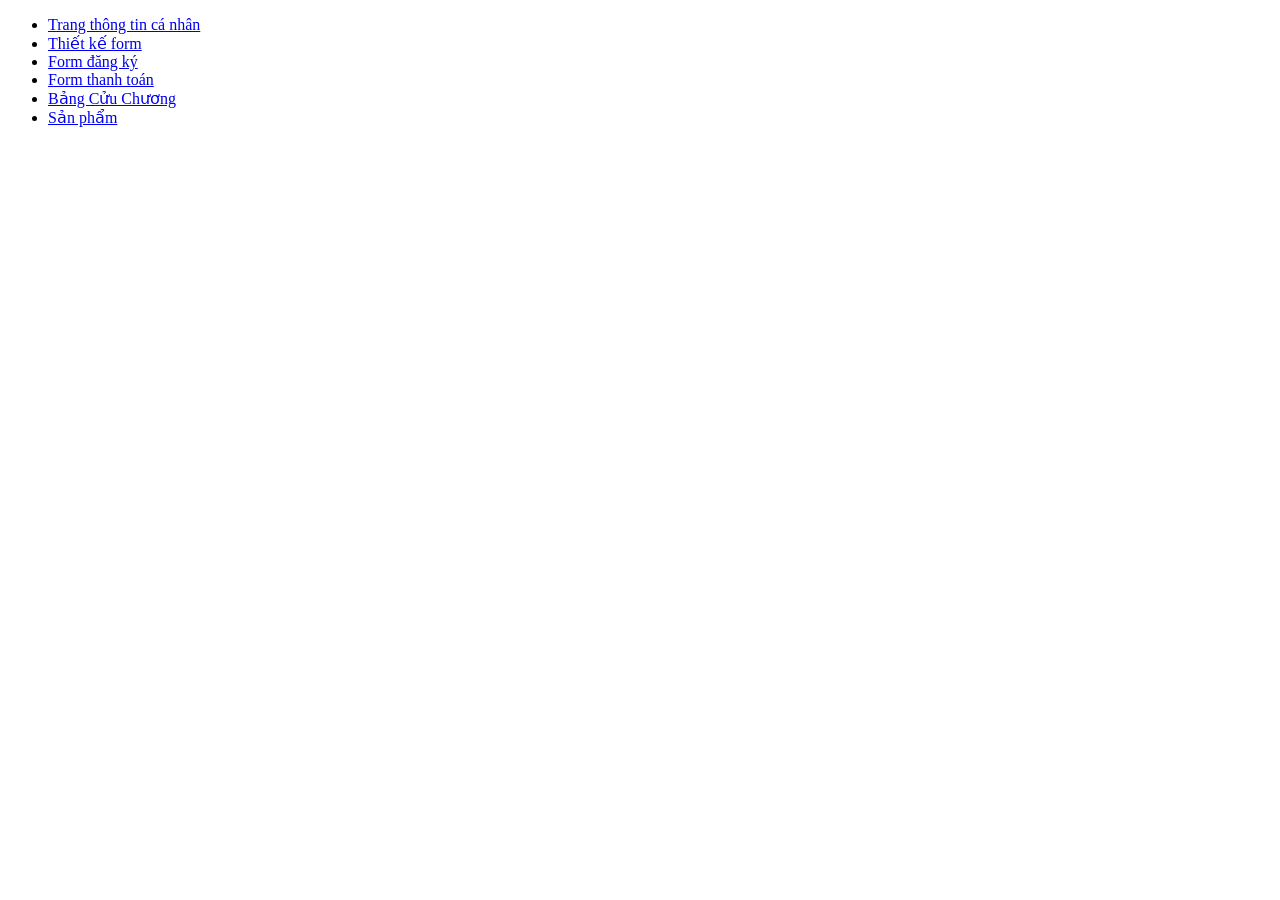
<file: index.html>
﻿<!DOCTYPE html> 
<html lang="vi"> 
<head>
    <title>Thiết kế web với HTML, CSS</title> 
    <meta charset="utf-8">		
</head>
<body> 
    <ul> 
        <li> 
            <a href="html/page1.html">Trang thông tin cá nhân</a> 
        </li> 
        <li> 
            <a href="html/page2.html">Thiết kế form</a> 
        </li> 
        <li> 
            <a href="html/page3.html">Form đăng ký</a> 
        </li> 
        <li> 
            <a href="html/page4.html">Form thanh toán</a> 
        </li> 
        <li> 
            <a href="html/page5.html">Bảng Cửu Chương</a> 
        </li> 
        <li> 
            <a href="html/page6.html">Sản phẩm </a> 
        </li> 
    </ul> 
</body> 

</html>
</file>
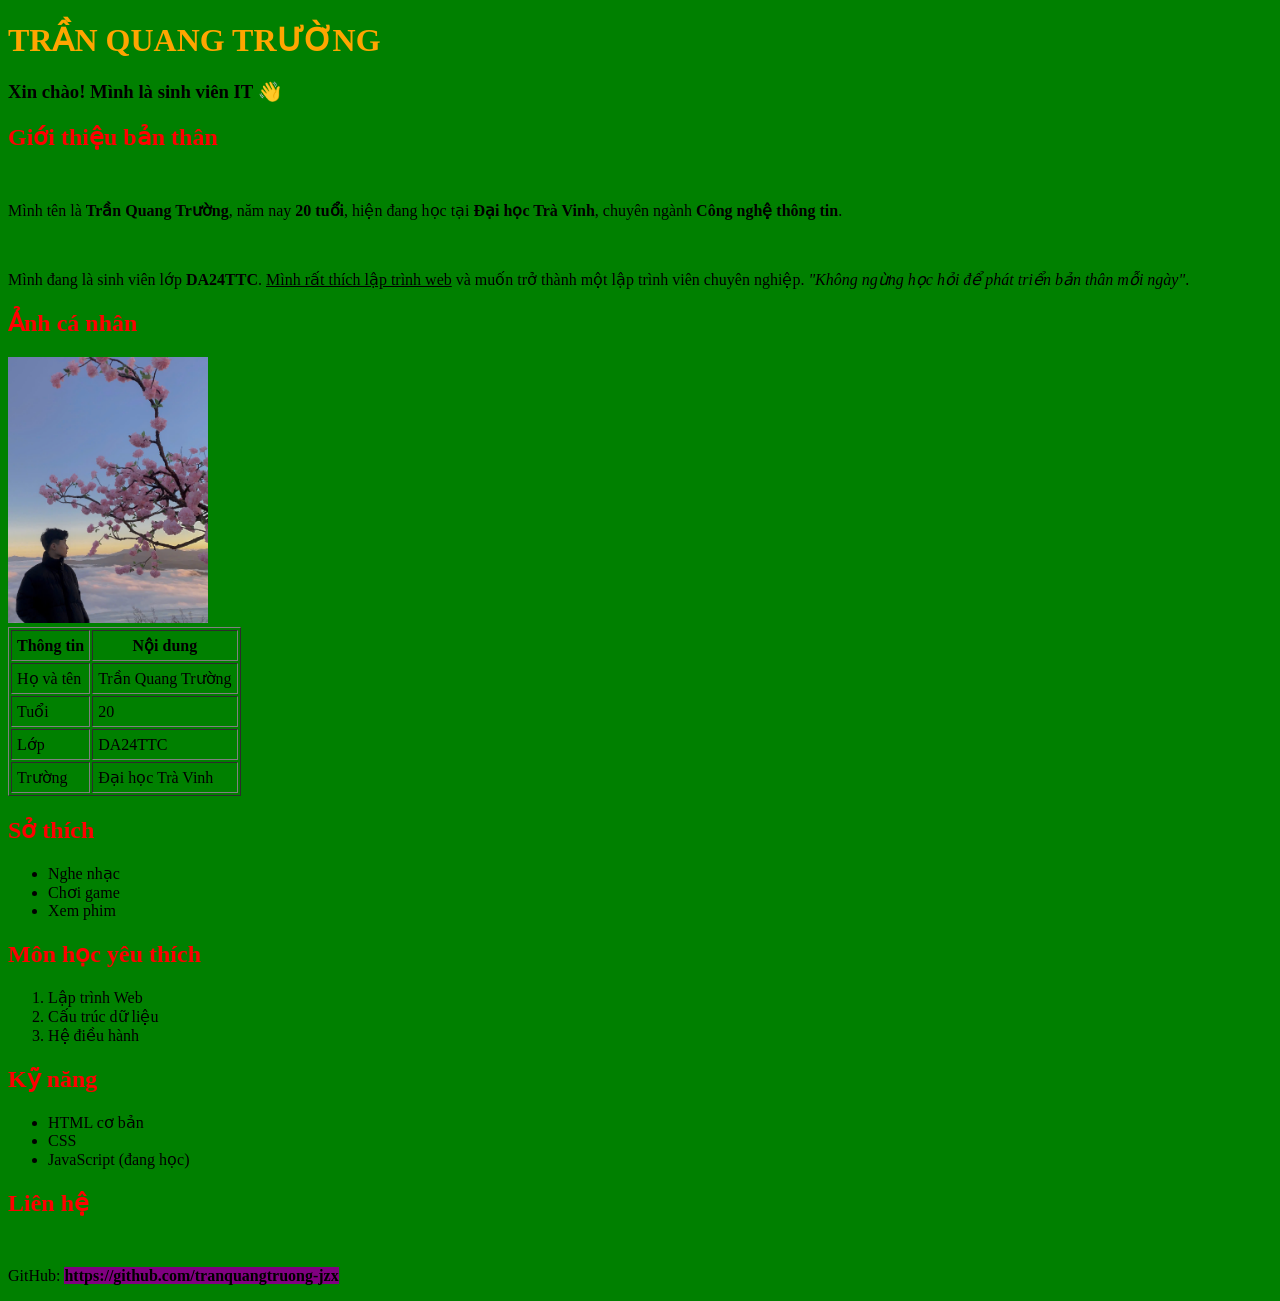
<file: html/page1.html>
﻿<!DOCTYPE html>
<html>
<head>
    <title>Thông tin cá nhân</title>
    <meta charset="UTF-8">
	<link rel="stylesheet" href="../css/style1.css">
</head>

<body>

    <h1>TRẦN QUANG TRƯỜNG</h1>
    <h3>Xin chào! Mình là sinh viên IT 👋</h3>

    <h2>Giới thiệu bản thân</h2>

    <p>
        Mình tên là <b>Trần Quang Trường</b>, năm nay <b>20 tuổi</b>, hiện đang học tại 
        <b>Đại học Trà Vinh</b>, chuyên ngành <b>Công nghệ thông tin</b>.
    </p>

    <p>
        Mình đang là sinh viên lớp <b>DA24TTC</b>. 
        <u>Mình rất thích lập trình web</u> và muốn trở thành một lập trình viên chuyên nghiệp. 
        <i>"Không ngừng học hỏi để phát triển bản thân mỗi ngày"</i>.
    </p>

    <h2>Ảnh cá nhân</h2>
    <img src="../assets/images/hinhanh.jpg" alt="Ảnh cá nhân" width="200"	>
      
        <table border="1" cellpadding="5">
        <tr>
            <th>Thông tin</th>
            <th>Nội dung</th>
        </tr>
        <tr>
            <td>Họ và tên</td>
            <td>Trần Quang Trường</td>
        </tr>
        <tr>
            <td>Tuổi</td>
            <td>20</td>
        </tr>
        <tr>
            <td>Lớp</td>
            <td>DA24TTC</td>
        </tr>
        <tr>
            <td>Trường</td>
            <td>Đại học Trà Vinh</td>
        </tr>
    </table>


    <h2>Sở thích</h2>
    <ul>
        <li>Nghe nhạc</li>
        <li>Chơi game</li>
        <li>Xem phim</li>
    </ul>

    <h2>Môn học yêu thích</h2>
    <ol>
        <li>Lập trình Web</li>
        <li>Cấu trúc dữ liệu</li>
        <li>Hệ điều hành</li>
    </ol>

    <h2>Kỹ năng</h2>
    <ul>
        <li>HTML cơ bản</li>
        <li>CSS</li>
        <li>JavaScript (đang học)</li>
    </ul>

    <h2>Liên hệ</h2>
    <p>
        
        	GitHub: <a href="">https://github.com/tranquangtruong-jzx</a><br>
    </p>

</body>
</html>
</file>
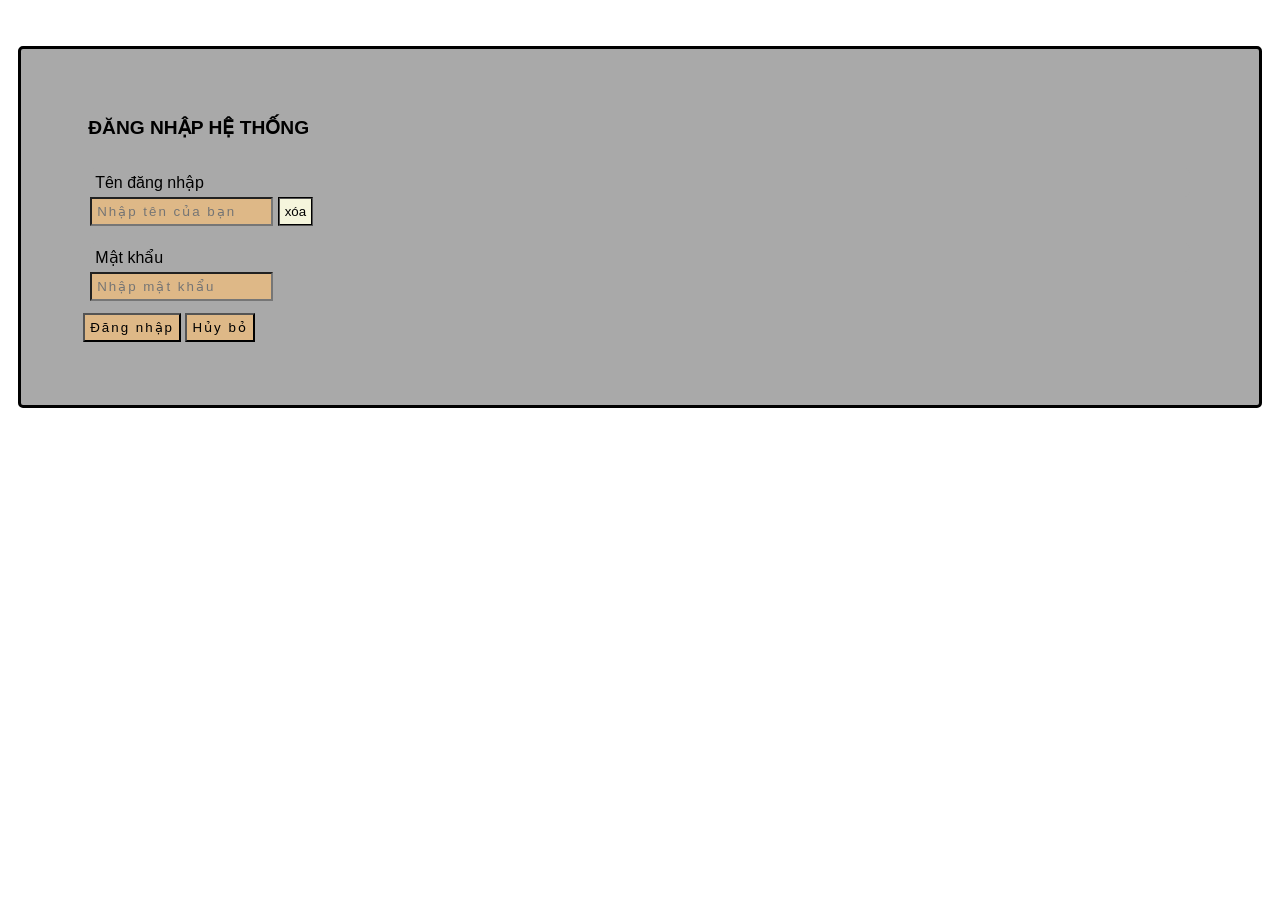
<file: html/page2.html>
﻿<!DOCTYPE html>
<html>
<head>
    <title>Thiết kế form </title>
    <meta charset="UTF-8">
	<link rel="stylesheet" href="../css/style2.css">
</head>

<body>
    <p> </p>
    <div class="container"></div> 
    <form id = 'frmlogin'> 
        <h3>Đăng nhập hệ thống</h3>
        <div class = "form-group">
            <label for = "txtUsername">Tên đăng nhập</label>
            <input class ="form-control"type = "text" id ="txtUsername" placeholder="Nhập tên của bạn">
            <button onclick="toggle()">xóa</button>
        </div>
        <div class = "form-group">
            <label for = "txtPassword">Mật khẩu</label>
            <input class ="form-control" type = "password" id ="txtPassword" placeholder="Nhập mật khẩu">
        </div>
        <input type ="submit" name ="sbLogin" value="Đăng nhập">
        <input type ="reset" name ="rsCancel" value="Hủy bỏ">
    </form>
</div>
</body>
</html>
</file>
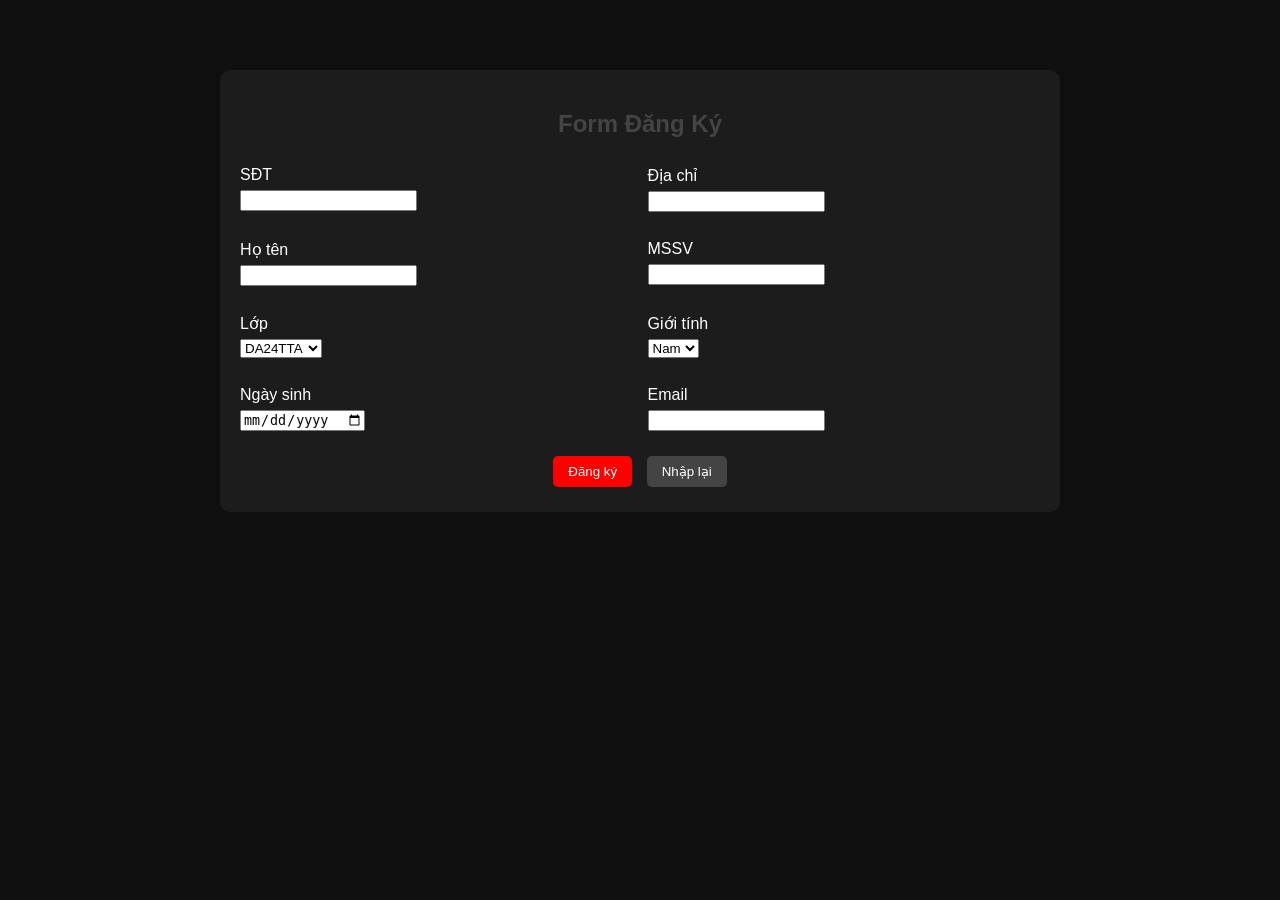
<file: html/page3.html>
<!DOCTYPE html>
<html lang="vi">
<head>
<meta charset="UTF-8">
<title>Form Đăng Ký</title>

<link rel="stylesheet" href="../css/style3.css">

</head>

<body>

<div class="form-box">
<h2>Form Đăng Ký</h2>

<form>

<div class="form-row">
    <div class="form-group">
        <label>SĐT</label>
        <input type="tel" required>
    </div>

    <div class="form-group">
        <label>Địa chỉ</label>
        <input type="text" required>
    </div>
</div>

<div class="form-row">
    <div class="form-group">
        <label>Họ tên</label>
        <input type="text" required>
    </div>

    <div class="form-group">
        <label>MSSV</label>
        <input type="text" required>
    </div>
</div>

<div class="form-row">
    <div class="form-group">
        <label>Lớp</label>
        <select>
            <option>DA24TTA</option>
            <option>DA24TTB</option>
            <option>DA24TTC</option>
            <option>DA24TTD</option>
        </select>
    </div>

    <div class="form-group">
        <label>Giới tính</label>
        <select>
            <option>Nam</option>
            <option>Nữ</option>
        </select>
    </div>
</div>

<div class="form-row">
    <div class="form-group">
        <label>Ngày sinh</label>
        <input type="date">
    </div>

    <div class="form-group">
        <label>Email</label>
        <input type="email">
    </div>
</div>


<div class="button-group">
    <button type="submit">Đăng ký</button>
    <button type="reset">Nhập lại</button>
</div>

</form>
</div>

</body>
</html>
</file>
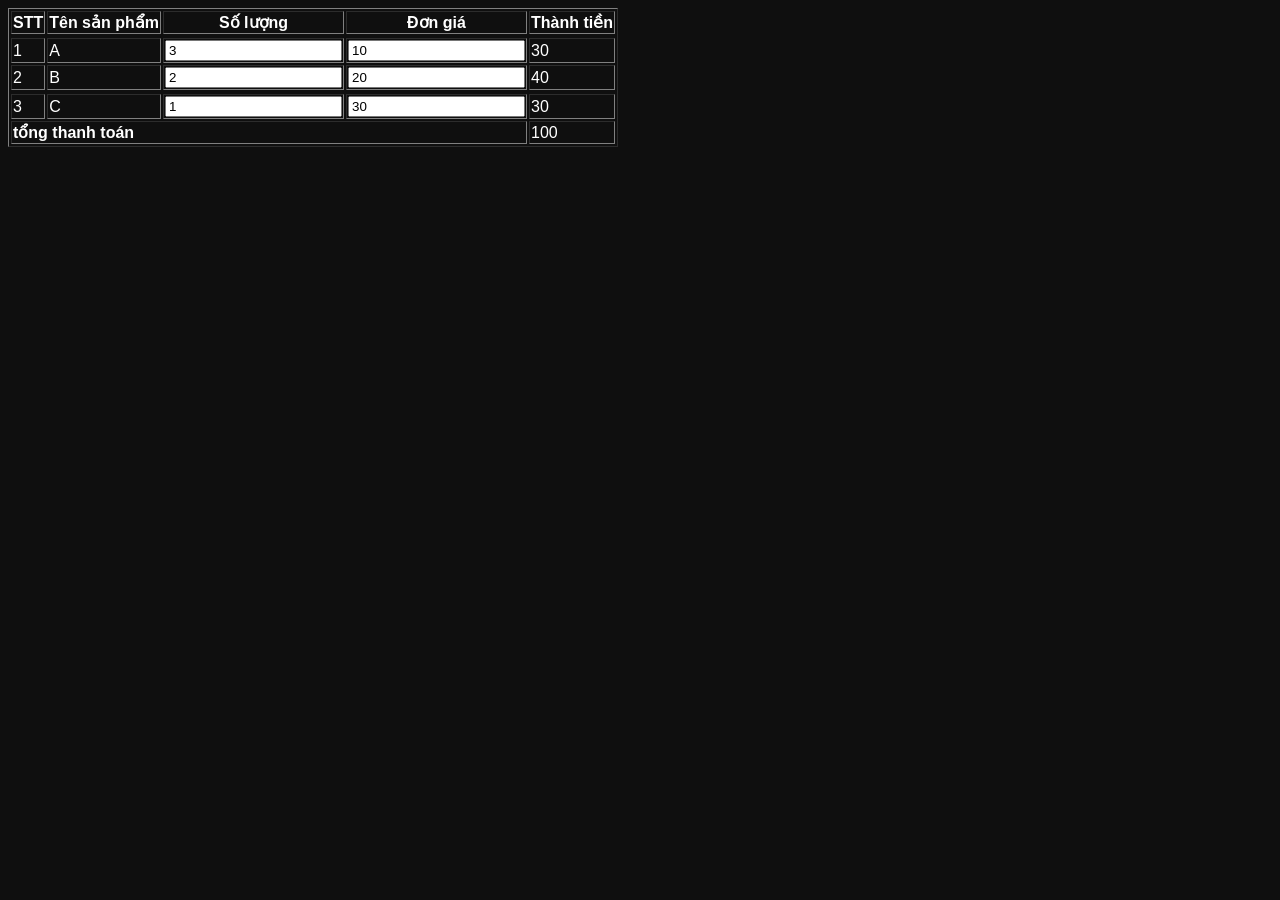
<file: html/page4.html>
<!DOCTYPE html>
<html lang="vi">
<head>
<meta charset="UTF-8">
<link rel="stylesheet" href="../css/style4.css">
<body>
<table border="1">
  <tr>
    <th>STT</th>
    <th>Tên sản phẩm</th> 
    <th> Số lượng</th>
    <th> Đơn giá</th>
    <th> Thành tiền </th>
    <tr>

     <tr>
        <td> 1 </td>
        <td> A </td>
        <td><input class="soluong" value="3"></td>
        <td> <input class="dongia"value="10"> </td>
         <td class="thanhtoan"></td>
    </tr>

       <tr>
    <td> 2</td>
    <td> B</td>
    <td><input class="soluong" value="2"></td>
    <td><input class="dongia"value="20"> </td>
     <td class="thanhtoan"></td>

    <tr>
        <tr>
        <td> 3</td>
        <td> C</td>
        <td> <input class="soluong" value="1"></td>
        <td> <input class="dongia"value="30"> </td>
        <td class="thanhtoan"></td>
    </tr> 

    <tr>
    <td colspan="4"><b>tổng thanh toán </b></td>
    <td id="tongthanhtoan"></b></b></td>

  </tr>
</table> 
<script>
const dongia = document.getElementsByClassName ("dongia");
const soluong = document.getElementsByClassName ("soluong");
const thanhtien = document.getElementsByClassName("thanhtoan");  
let tongthanhtoan=0;  
for (let i=0; i<dongia.length; i++)
{
    thanhtien[i].innerHTML= dongia[i].value*soluong[i].value;
   tongthanhtoan += parseInt(thanhtien[i].innerHTML);
}
document.getElementById("tongthanhtoan").innerHTML=tongthanhtoan;
</script>
</body>
</html>
</file>
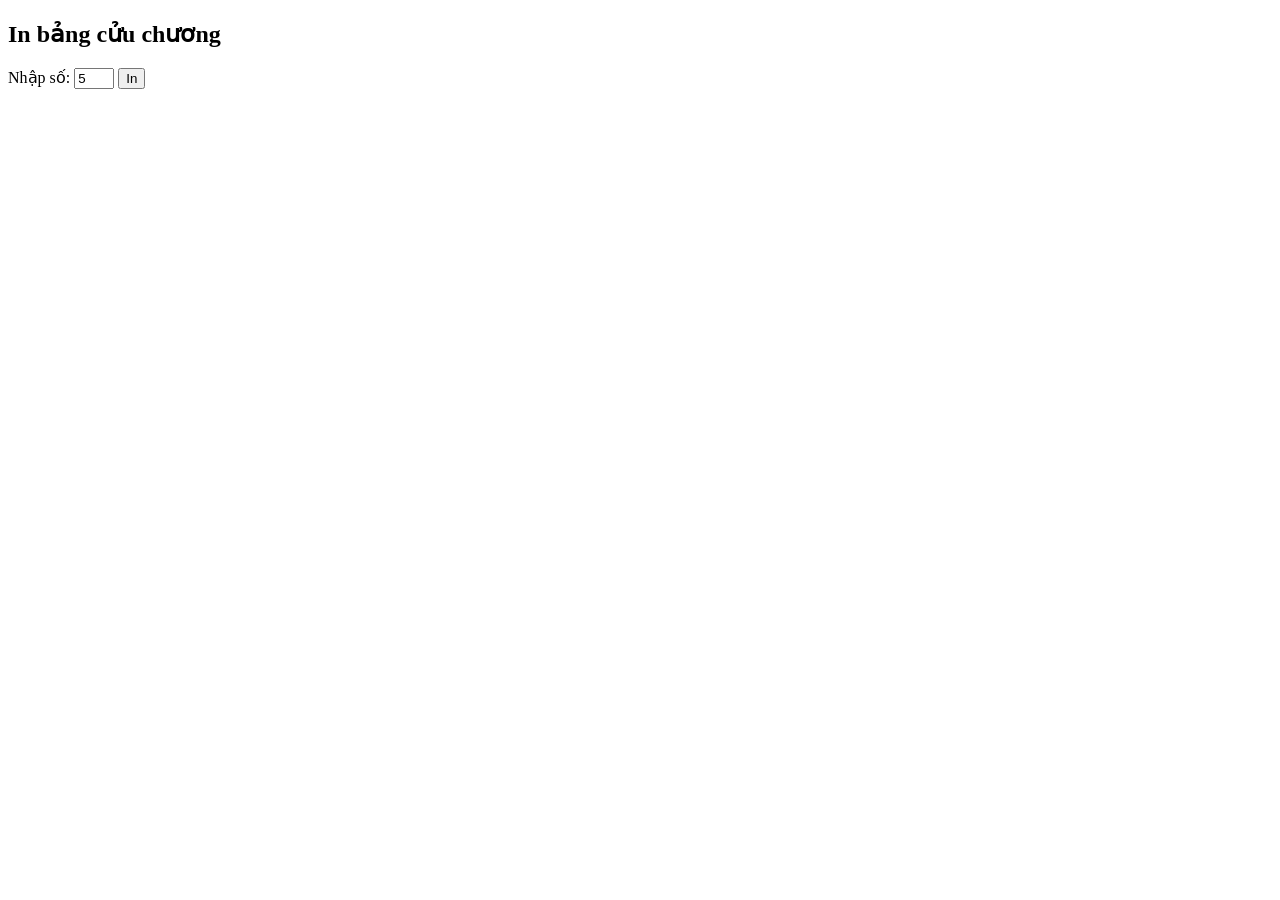
<file: html/page5.html>
<!DOCTYPE html>
<html lang="vi">
<head>
    <meta charset="UTF-8">
    <title>Bảng Cửu Chương</title>
</head>
<body>
    <form id="frmInBangCC">
        <h2>In bảng cửu chương</h2>
        <label for="so">Nhập số:</label>
        <input type="number" id="so" min="1" max="9" value="5">
        <button type="button" id="inbangcuuchuong">In</button>
    </form>
    <div id="bangCC"></div>
    <script>
        document.getElementById('inbangcuuchuong').addEventListener('click', function() {
            const n = parseInt(document.getElementById('so').value);
            let output = '';
            for (let j = 1; j <= 9; j++) {
                output += n + ' x ' + j + ' = ' + (n * j) + '<br>';
            }
            document.getElementById('bangCC').innerHTML = output;
        });
    </script>
</body>
</html>
</file>
<file: css/style1.css>
﻿body {
  background-color: green;
}
h1 {
  color: orange;
}
  p {
  margin-top: 50px;
}
img {
  float: center	;
} 
h2 {
  text-align: left;
  color: red;
}
a {
  color: black;
  background-color: purple;
  font-weight: bold;
  text-decoration: none;
}
</file>
<file: css/style2.css>
*{
    padding: 5px;
    margin-top: auto;
    font-family: 'Segoe UI', Tahoma, Geneva, Verdana, sans-serif;
}
form#frmlogin{
    background-color:darkgray;
    padding:5%;
    border-radius: 5px;
    border-style: solid;
} 
input{
    padding: 5px; 
    margin 5px;
    letter-spacing: 2px;
} 
h3{
text-transform: uppercase;
font-weight: bolder;
font-size: larger;
text-align: left;
} 
label{
background-color:darkgray;
display: block;
border-radius: 5px;
} 
input{
background-color: burlywood;    
width:auto
} 
div.form-group{
    margin:2px;
    padding-bottom: 10px;

} 
button{
    font-weight: 100;
    background-color:beige;
    border-style:groove ;
}
a:title{
  color: gray;
}
</file>
<file: css/style3.css>
body{
    font-family: Arial;
    background:#0f0f0f;
    color:white;
}

.form-box{
    width:800px;
    margin:70px auto;
    padding:20px;
    background:#1c1c1c;
    border-radius:10px;
}

h2{
    text-align:center;
    color:#444;
}

.form-row {
    display:flex;
    gap: 15px;          
    margin-bottom: 20px; 
    
}
.form-group{
    flex:1;
}

label {
    display: block;
    margin-top: 8px;
    margin-bottom: 6px;
}

.button-group{
    text-align:center;
    margin-top:10px;
}

button{
    padding:8px 15px;
    margin:5px;
    border:none;
    border-radius:5px;
}

button[type="submit"]{
    background:red;
    color:white;
}

button[type="reset"]{
    background:#444;
    color:white;
}
</file>
<file: css/style4.css>
body{
    font-family: Arial;
    background:#0f0f0f;
    color:white;
}
</file>
